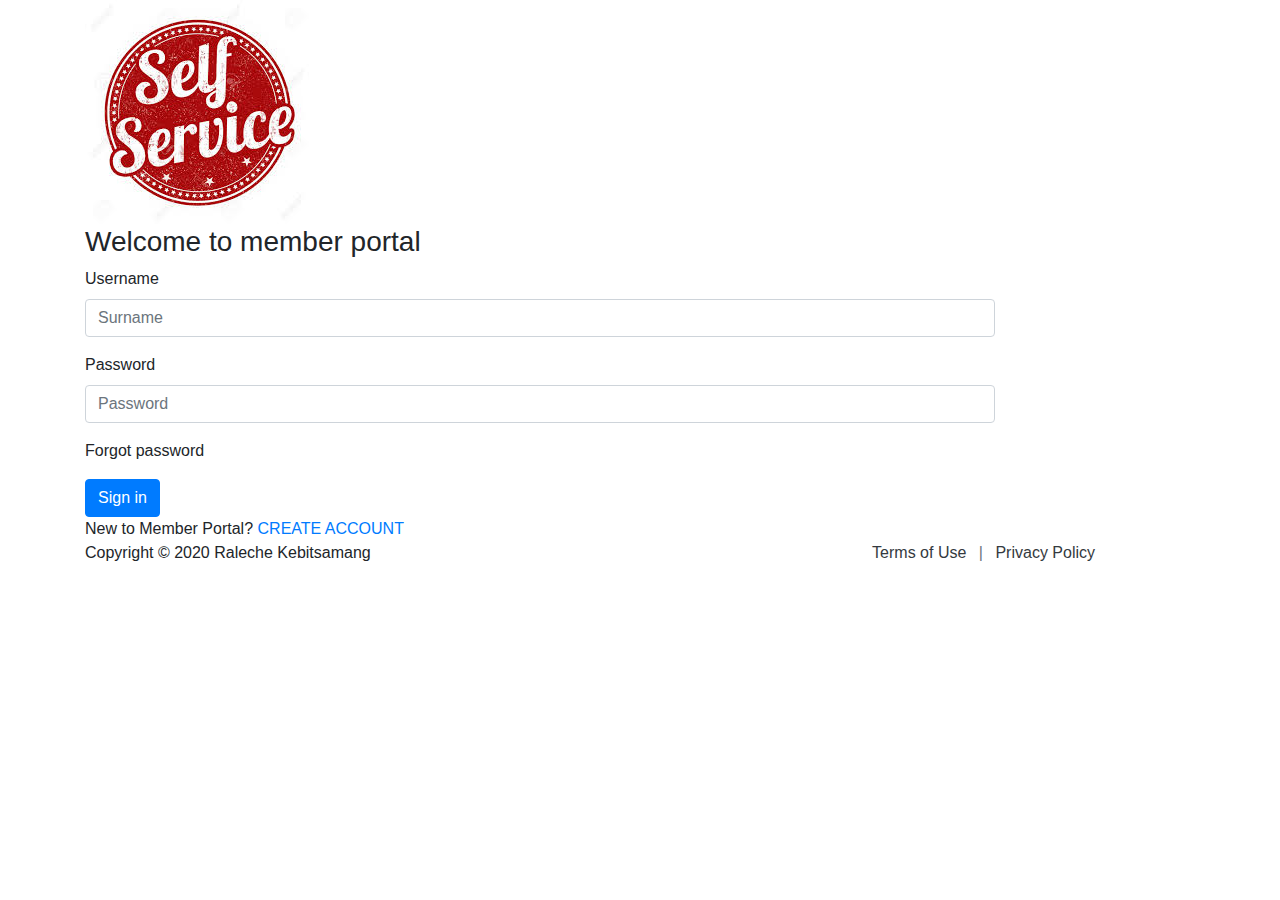
<file: index.html>
<!DOCTYPE html>
<html>
    <head>
        <title>Member Portal</title>
        <link rel="stylesheet" href="bootstrap.min.css">
        <link rel="stylesheet" href="mycss.css">

    </head>
    <body>
        <div class="container">
            <nav class="nav">
                
            </nav>
            <div>
               <h3>Welcome to member portal</h3>
                <form>
                    <div class="form-group">
                        <label for="inputEmail">Username</label>
                        <input type="text" class="form-control" id="inputEmail" placeholder="Surname">
                    </div>
                    <div class="form-group">
                        <label for="inputPassword">Password</label>
                        <input type="password" class="form-control" id="inputPassword" placeholder="Password">
                    </div>
                    <div class="form-group">
                        <label class="form-check-label">Forgot password</label>
                    </div>
                    <button type="submit" class="btn btn-primary">Sign in</button>
                </form>
                New to Member Portal? <a href="register.html">CREATE ACCOUNT</a> 
            
            </div>
            
            <footer>
                <div class="row">
                    <div class="col-md-6">
                        <p>Copyright © 2020 Raleche Kebitsamang</p>
                    </div>
                    <div class="col-md-6 text-md-right">
                        <a href="#" class="text-dark">Terms of Use</a> 
                        <span class="text-muted mx-2">|</span> 
                        <a href="#" class="text-dark">Privacy Policy</a>
                    </div>
                </div>
            </footer>
        </div>
        <!--Start of Tawk.to Script-->
            <script type="text/javascript">
            var Tawk_API=Tawk_API||{}, Tawk_LoadStart=new Date();
            (function(){
            var s1=document.createElement("script"),s0=document.getElementsByTagName("script")[0];
            s1.async=true;
            s1.src='https://embed.tawk.to/5efdbd1e9e5f69442291ba15/default';
            s1.charset='UTF-8';
            s1.setAttribute('crossorigin','*');
            s0.parentNode.insertBefore(s1,s0);
            })();
            </script>
         <!--End of Tawk.to Script-->
    </body>
</html>
</file>
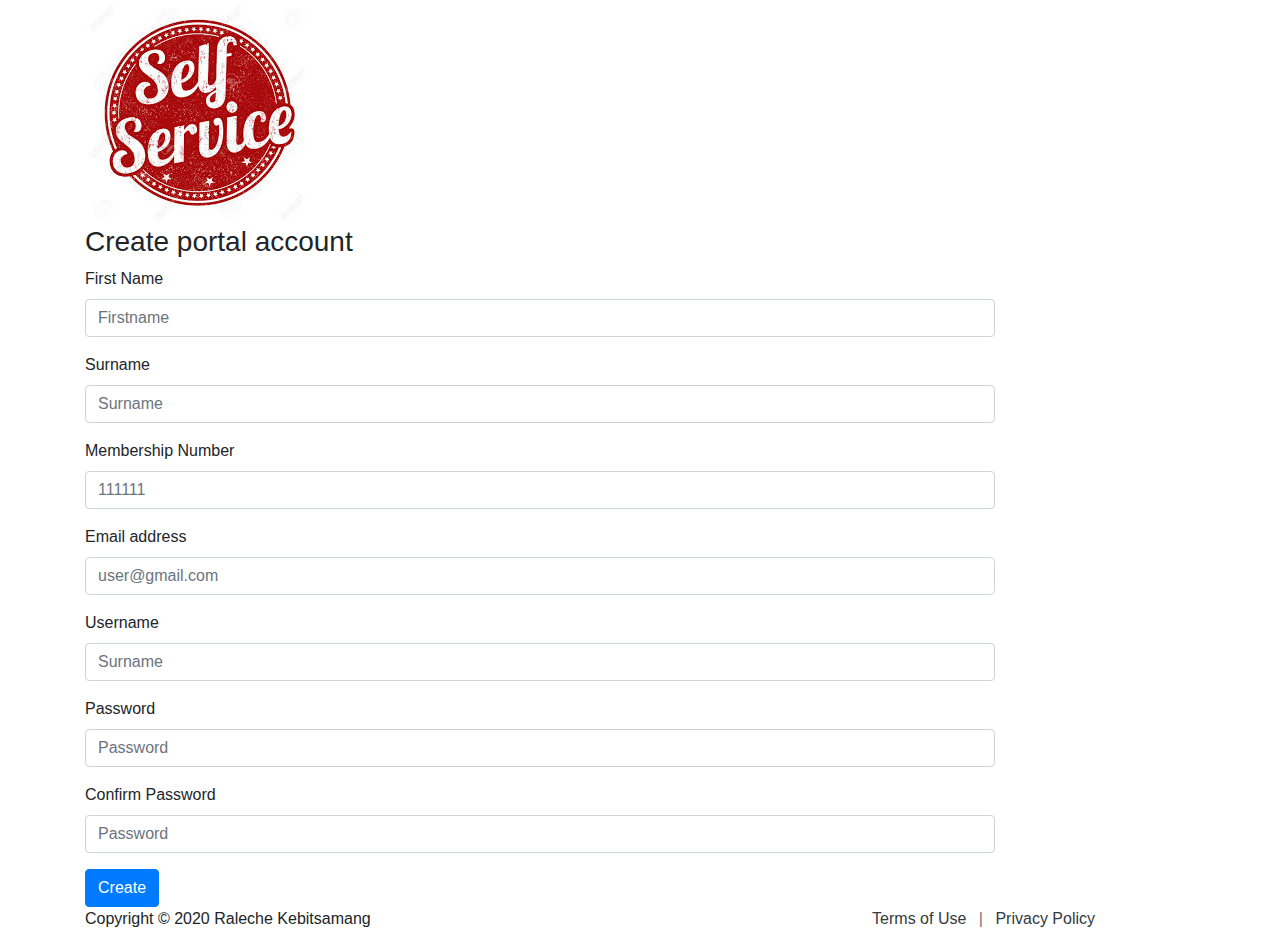
<file: register.html>
<!DOCTYPE html>
<html>
    <head>
        <title>Member Portal</title>
        <link rel="stylesheet" href="bootstrap.min.css">
        <link rel="stylesheet" href="mycss.css">

    </head>
    <body>
        <div class="container">
            <nav class="nav">
                
            </nav>
            <div>
               <h3>Create portal account</h3>
                <form>
                    <div class="form-group">
                        <label for="text">First Name</label>
                        <input type="text" class="form-control" id="inputEmail" placeholder="Firstname">
                    </div>
                    <div class="form-group">
                        <label for="inputPassword">Surname</label>
                        <input type="text" class="form-control" id="surname" placeholder="Surname">
                    </div>
                    <div class="form-group">
                        <label for="text">Membership Number</label>
                        <input type="number" class="form-control" id="inputEmail" placeholder="111111">
                    </div>
                    <div class="form-group">
                        <label for="inputPassword">Email address</label>
                        <input type="email" class="form-control" id="email" placeholder="user@gmail.com">
                    </div>
                    <div class="form-group">
                        <label for="inputEmail">Username</label>
                        <input type="text" class="form-control" id="inputEmail" placeholder="Surname">
                    </div>
                    <div class="form-group">
                        <label for="inputPassword">Password</label>
                        <input type="password" class="form-control" id="inputPassword" placeholder="Password">
                    </div>
                    <div class="form-group">
                        <label for="inputPassword">Confirm Password</label>
                        <input type="password" class="form-control" id="inputPassword" placeholder="Password">
                    </div>
                    
                    <button type="submit" class="btn btn-primary">Create</button>
                </form>
                    
            </div>
            
            <footer>
                <div class="row">
                    <div class="col-md-6">
                        <p>Copyright © 2020 Raleche Kebitsamang</p>
                    </div>
                    <div class="col-md-6 text-md-right">
                        <a href="#" class="text-dark">Terms of Use</a> 
                        <span class="text-muted mx-2">|</span> 
                        <a href="#" class="text-dark">Privacy Policy</a>
                    </div>
                </div>
            </footer>
        </div>
    </body>
</html>
</file>
<file: mycss.css>
Nav{
    background-image: url("self.jpg");
    background-repeat: no-repeat;
    height: 225px
}
div{
    padding-right: 100px;
}
</file>
